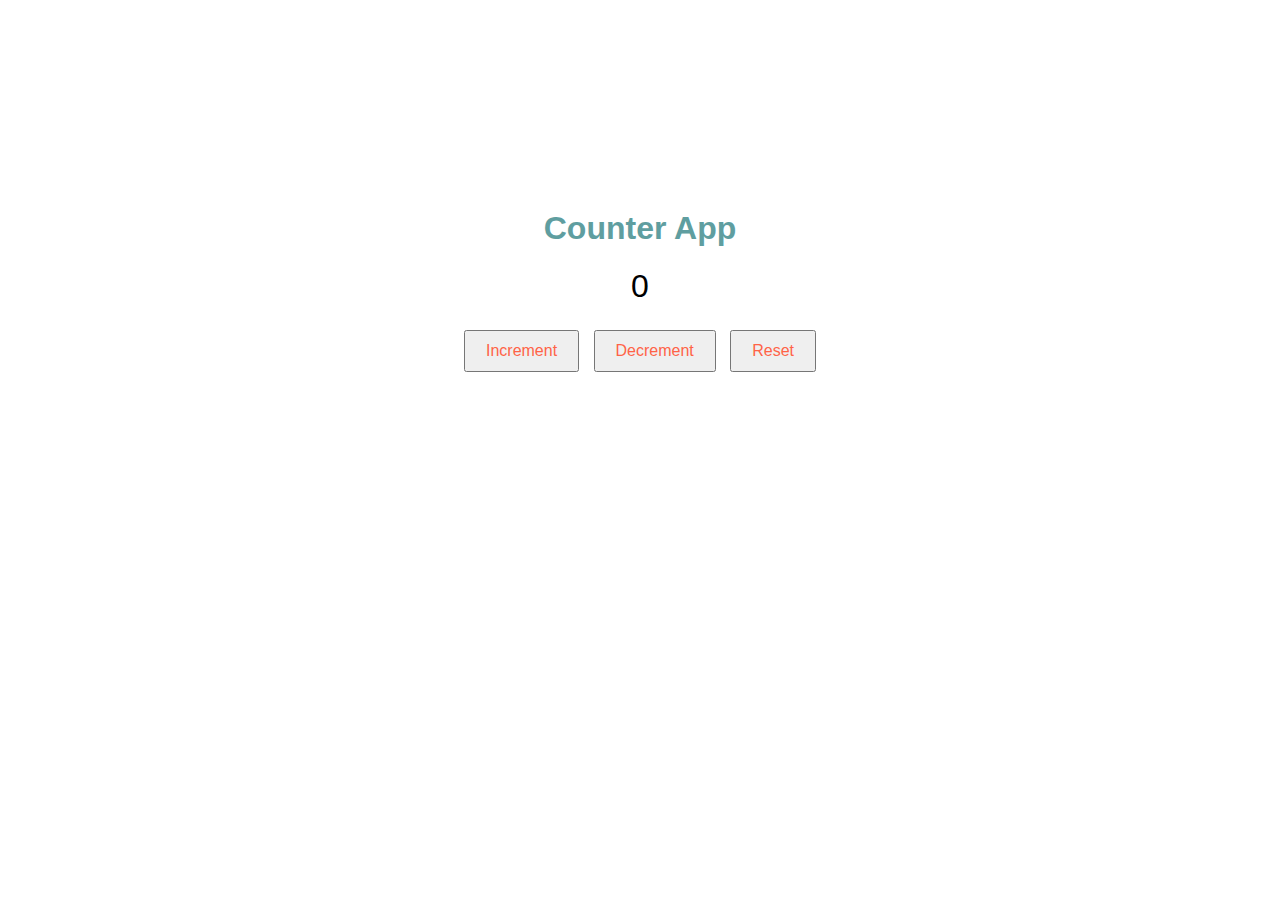
<file: counter.html>
<!DOCTYPE html>
<html lang="en">
<head>
    <meta charset="UTF-8">
    <meta name="viewport" content="width=device-width, initial-scale=1.0">
    <title>Counter App</title>

    <style>
        body {
            font-family: Arial, sans-serif;
            text-align: center;
            margin: 50px;
            
        }

        .counter {
            font-size: 2rem;
            margin: 20px 0;
           
            
            
            
            
        }

        button {
            font-size: 1rem;
            padding: 10px 20px;
            margin: 5px;
            cursor: pointer;
            color: tomato;
        }
    </style>
</head>
<body>

    <h1 style="color: cadetblue; padding-top: 10rem;">Counter App</h1>

    <div class="counter" id="counter">0</div>

    <button id="increment">Increment</button>
    <button id="decrement">Decrement</button>
    <button id="reset">Reset</button>

    <script>
        // JavaScript for Counter
        let count = 0;

        const counter = document.getElementById('counter');
        const incrementButton = document.getElementById('increment');
        const decrementButton = document.getElementById('decrement');
        const resetButton = document.getElementById('reset');

        incrementButton.addEventListener('click', () => {
            count++;
            counter.textContent = count;
        });

        decrementButton.addEventListener('click', () => {
            count--;
            counter.textContent = count;
        });

        resetButton.addEventListener('click', () => {
            count = 0;
            counter.textContent = count;
        });
    </script>

</body>
</html>
</file>
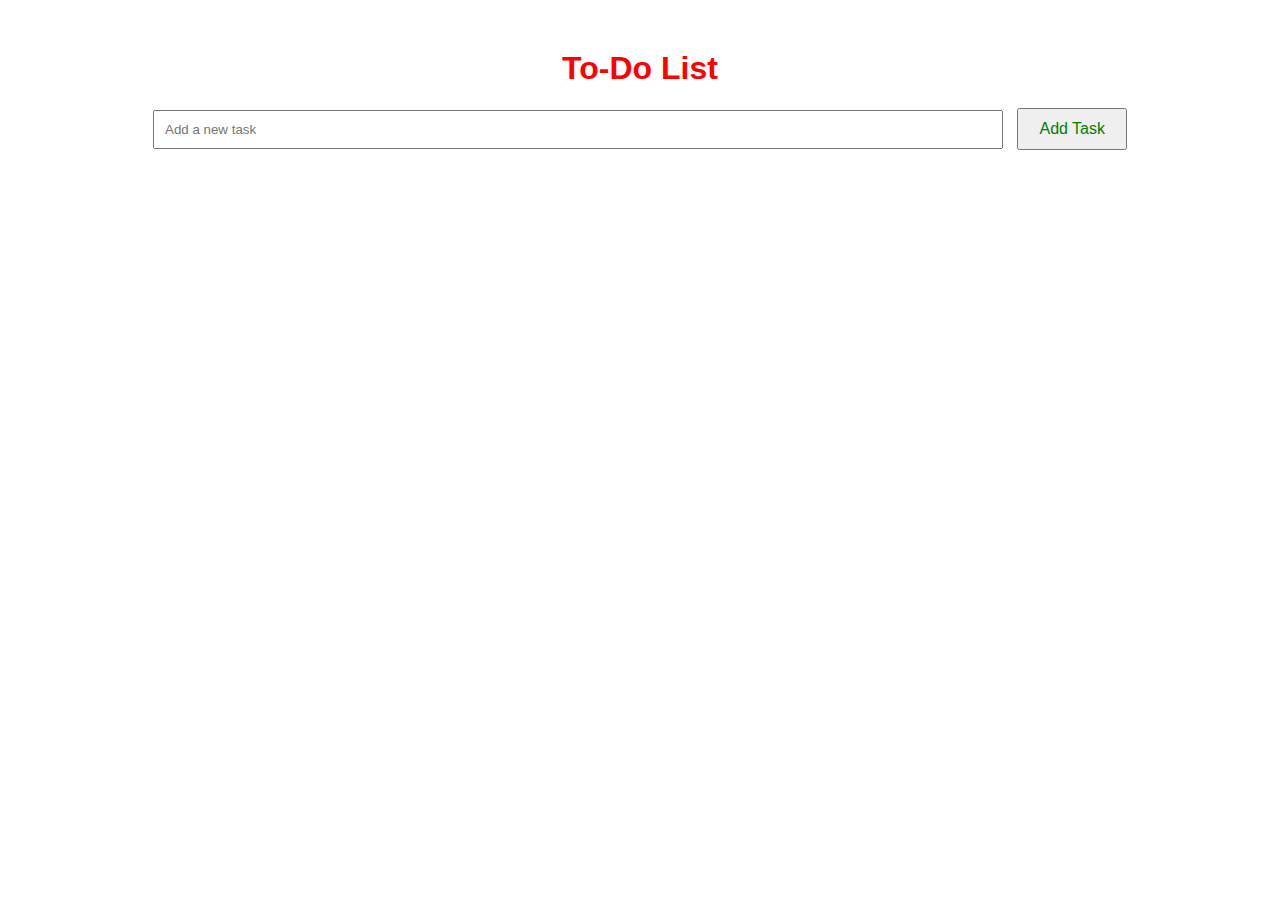
<file: Todo list.html>
<!DOCTYPE html>
<html lang="en">
<head>
<meta charset="UTF-8">
<meta name="viewport" content="width=device-width, initial-scale=1.0">
<title>To-Do List</title>

<style>
body {
    font-family: Arial, sans-serif;
    text-align: center;
    margin: 50px;
}

ul {
    list-style-type: none;
    padding: 0;
}

li {
    padding: 10px;
    margin: 5px 0;
    background-color: #f0f0f0;
    display: flex;
    justify-content: space-between;
    align-items: center;
}

button {
    font-size: 1rem;
    padding: 5px 10px;
    margin-left: 10px;
    cursor: pointer;
    color: blue;
}

.todo-input {
    padding: 10px;
    width: 70%;
}

.add-button {
    padding: 10px 20px;
    color: green;
}
</style>
</head>

<body>

<h1 style="color: red;">To-Do List</h1>

<input type="text" id="todo-input" class="todo-input" placeholder="Add a new task">
<button id="add-button" class="add-button">Add Task</button>

<ul id="todo-list"></ul>

<script>
/* JavaScript for To-Do List */

const todoInput = document.getElementById('todo-input');
const addButton = document.getElementById('add-button');
const todoList = document.getElementById('todo-list');

addButton.addEventListener('click', () => {
    const task = todoInput.value.trim();

    if (task !== "") {
        const listItem = document.createElement('li');

        listItem.innerHTML = `
            ${task}
            <button class="delete-button">Delete</button>
        `;

        todoList.appendChild(listItem);

        // Delete functionality
        const deleteButton = listItem.querySelector('.delete-button');
        deleteButton.addEventListener('click', () => {
            todoList.removeChild(listItem);
        });

        // Clear input
        todoInput.value = "";
    }
});
</script>

</body>
</html>
</file>
